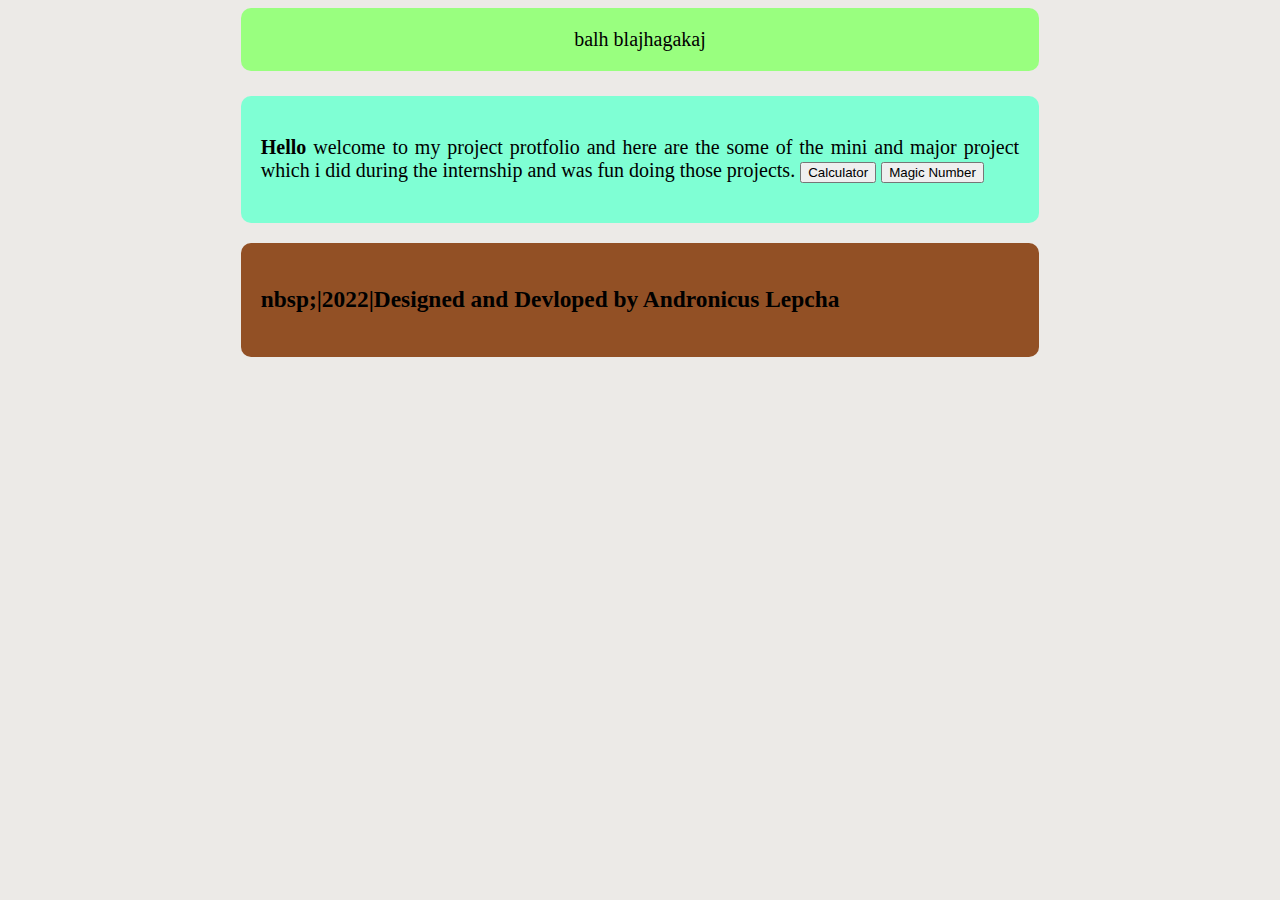
<file: index.html>
<!DOCTYPE html>
<html lang="en">
<head>
    <meta charset="UTF-8">
    <meta name="viewport" content="width=device-width, initial-scale=1.0">
    <title>Andronicus Internship Projects</title>
    <link rel="stylesheet" href="andro_project.css">
</head>
<body>
    <div class="head">
        balh blajhagakaj
    </div>
    <div class="main">
        <p>
            <strong>Hello</strong> welcome to my project protfolio and here are the some of
            the mini and major project which i did during the internship and was fun doing those 
            projects. 

            <a href="calculator/cal.html"><button>Calculator</button></a>
            <a href="guessing/guessing.html"><button>Magic Number</button></a>

        </p>
    </div>
    <div class="footer">
    <h3> nbsp;|2022|Designed and Devloped by Andronicus Lepcha</h3>
    </div>
</body>
</html>
</file>
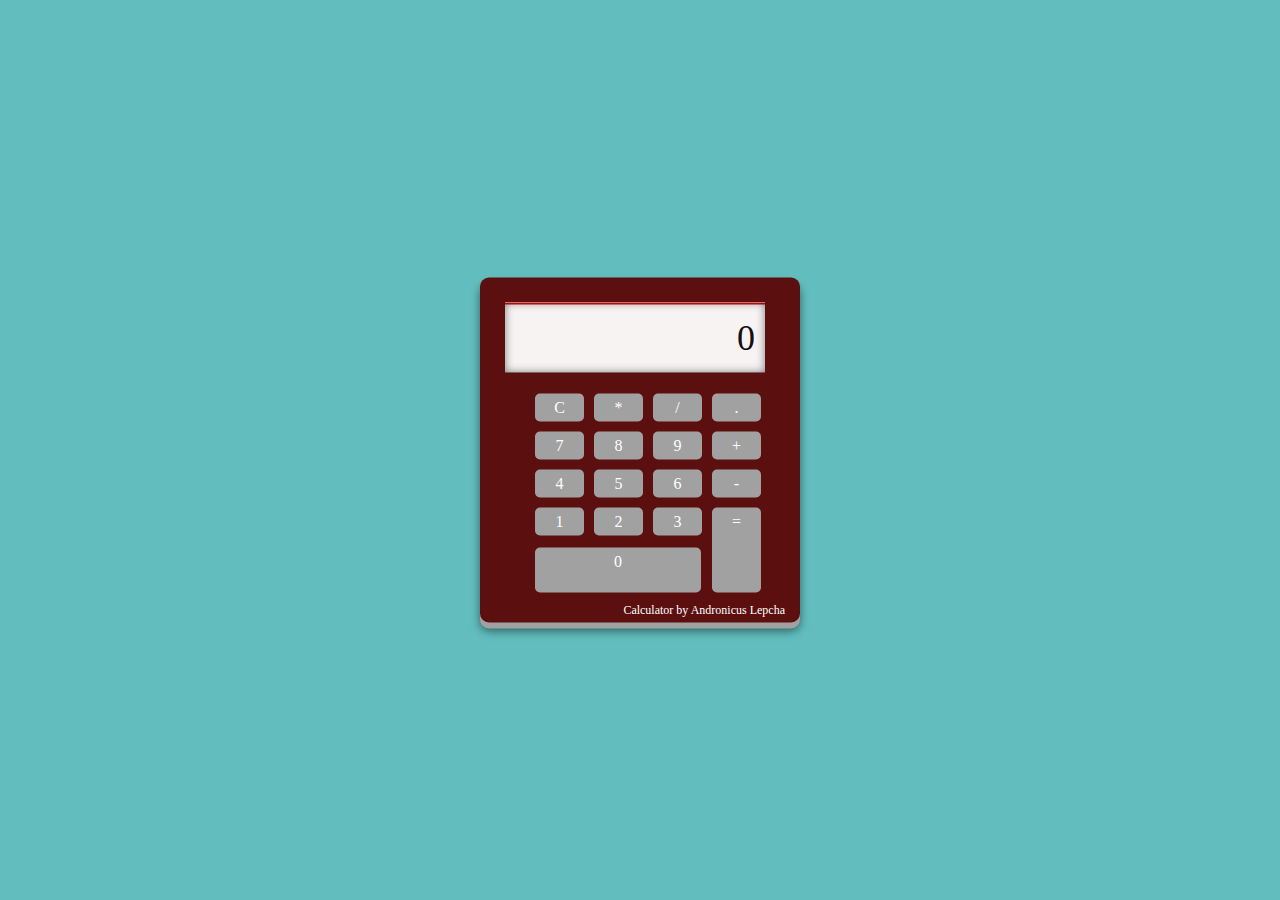
<file: calculator/cal.html>
<!DOCTYPE html>
<html lang="en">
<head>
    <meta charset="UTF-8">
    <meta name="viewport" content="width=device-width, initial-scale=1.0">
    <title>Calculator</title>
    <link rel="stylesheet" href="calstyle.css">
</head>
<body>
    <div class="cal">
        <div class="result">0</div>
        <ul>
            <li>C</li>
            <li>*</li>
            <li>/</li>
            <li>.</li>
            <li>7</li>
            <li>8</li>
            <li>9</li>
            <li>+</li>
            <li>4</li>
            <li>5</li>
            <li>6</li>
            <li>-</li>
            <li>1</li>
            <li>2</li>
            <li>3</li>
            <li>=</li>
            <li>0</li>
        </ul>
        <div class="sign">
            Calculator by Andronicus Lepcha
        </div>
    </div>
    <script src="calscript.js"></script>
</body>
</html>
</file>
<file: andro_project.css>
body{
    background-color: rgb(236, 234, 231);
}

.head{
    text-align: center;
    background-color: rgb(153, 255, 127);
    padding:20px;
    width: 60%;
    margin:auto;
    border-radius: 10px;
    font-size: 20px;
    margin-bottom: 25px;
}
.main{
    text-align: justify;
    background-color: aquamarine;
    padding:20px;
    width: 60%;
    margin:auto;
    border-radius: 10px;
    font-size: 20px;
    margin-bottom: 20px;

}
.footer{
    text-align: justify;
    background-color: rgb(146, 80, 37);
    padding:20px;
    width: 60%;
    margin:auto;
    border-radius: 10px;
    font-size: 20px;

}
</file>
<file: calculator/calstyle.css>
body{
    background-color: rgb(98, 190, 190);
}
.result{
    background-color:rgb(247, 243, 243);
    color:rgb(19, 15, 18);
    width: 80%;
    margin:15px ;
    text-align: right;
    height:50px;
    line-height: 50px;
    padding: 10px;
    font-size: 36px;
    overflow: hidden;
    box-shadow: inset 0 0 8px rgb(0,0,0,0.5 ), inset 0px 2px 0 red;
}
.cal{
    background-color: rgb(92, 15, 15);
    width:300px;
    padding:10px;
    position: absolute;
    top:50%;
    left:50%;
    transform: translate(-50%, -50%);
    text-align:center;
    border-radius: 9px;
    box-shadow: 0 6px 0 #a1a1a1, 0 8px 10px rgb(0,0,0,0.5);
}

li{
    list-style: none;
}
ul li:active{
    position: relative;
    top:4px;
    box-shadow: inset 0 1px 2px rgba(70, 22, 22, 0.4);
}
ul li{
    background-color: #a1a1a1;
    padding: 5px;
    width: 15%;
    float: left;
    color:white;
    margin:5px;
    cursor: pointer;
    border-radius: 5px;
    
}
ul li:nth-child(16){
    height: 75px;
}
ul li:last-child{
    margin-top: -50px;
    width: 60%;
    height: 35px;
} 
.sign{
    color: #fff;
    font-size: 0.75rem;
    text-align: right;
    position: relative;
    top: 5px;
    right: 5px;
    z-index: -1;
}
</file>
